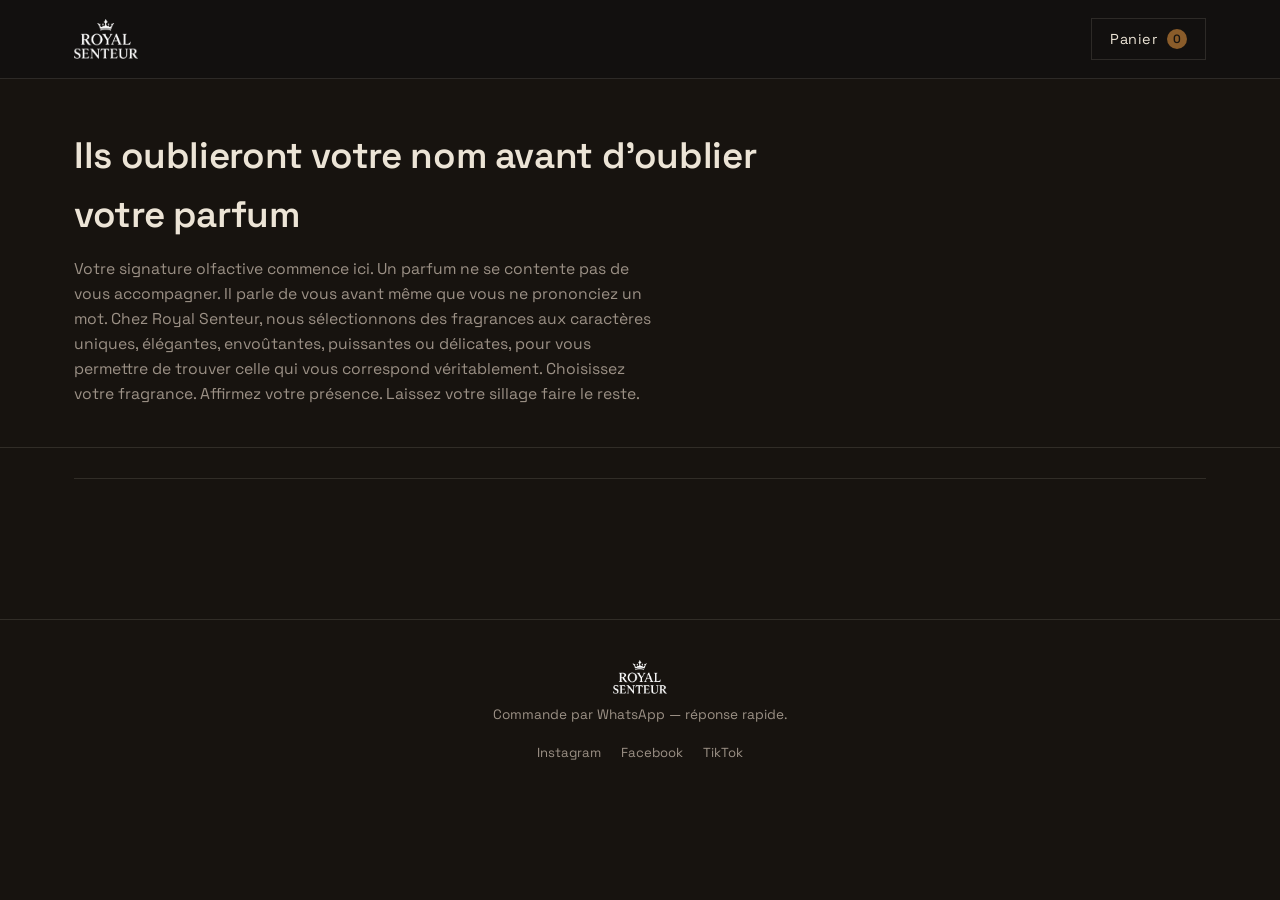
<file: index_1.html>
<!DOCTYPE html>
<html lang="fr">
<head>
<meta charset="UTF-8" />
<meta name="viewport" content="width=device-width, initial-scale=1.0" />
<title>Royal Senteur — Parfumerie</title>
<meta name="description" content="Royal Senteur — une sélection de parfums d'exception. Commandez en ligne, finalisez sur WhatsApp." />
<link rel="preconnect" href="https://fonts.googleapis.com">
<link rel="preconnect" href="https://fonts.gstatic.com" crossorigin>
<link href="https://fonts.googleapis.com/css2?family=Space+Grotesk:wght@400;500;600;700&display=swap" rel="stylesheet">
<link rel="stylesheet" href="css/style.css" />
</head>
<body>

<header class="site-header">
  <div class="wrap">
    <a href="#" class="brand"><img src="images/logo.png" alt="Royal Senteur" class="logo" /></a>
    <button class="cart-toggle" id="cart-toggle">
      Panier <span class="cart-count" id="cart-count">0</span>
    </button>
  </div>
</header>

<section class="hero">
  <div class="wrap">
    <h1>Ils oublieront votre nom avant d'oublier votre parfum</h1>
    <p>Votre signature olfactive commence ici. Un parfum ne se contente pas de vous accompagner. Il parle de vous avant même que vous ne prononciez un mot. Chez Royal Senteur, nous sélectionnons des fragrances aux caractères uniques, élégantes, envoûtantes, puissantes ou délicates, pour vous permettre de trouver celle qui vous correspond véritablement. Choisissez votre fragrance. Affirmez votre présence. Laissez votre sillage faire le reste.</p>
  </div>
</section>

<div class="wrap">
  <div class="filters" id="filters"></div>
</div>

<main class="catalogue">
  <div class="wrap">
    <div class="grid" id="grid"></div>
  </div>
</main>

<footer class="site-footer">
  <div class="wrap">
    <img src="images/logo.png" alt="Royal Senteur" class="logo logo-footer" />
    Commande par WhatsApp — réponse rapide.
    <div class="social-links">
      <a href="https://www.instagram.com/royal_senteur?stkn=OGFkYzZpNDY1cHVi&utm_source=qr" target="_blank" rel="noopener">Instagram</a>
      <a href="https://www.facebook.com/share/1CygJ2Q1fE/?mibextid=wwXIfr" target="_blank" rel="noopener">Facebook</a>
      <a href="https://www.tiktok.com/@royalsenteur1?_r=1&_t=ZS-99YpTMYawLN" target="_blank" rel="noopener">TikTok</a>
    </div>
  </div>
</footer>

<!-- Panier -->
<div class="overlay" id="overlay"></div>
<aside class="cart-drawer" id="cart-drawer">
  <div class="cart-head">
    <h2>Votre panier</h2>
    <button class="close-btn" id="close-cart">&times;</button>
  </div>
  <div class="cart-scroll">
    <div class="cart-items" id="cart-items"></div>
    <div class="cart-footer">
      <div class="cart-total">
        <span>Total</span>
        <span id="cart-total">0 FCFA</span>
      </div>

      <form id="checkout-form" class="checkout-form">
        <label>
          Nom complet
          <input type="text" id="cust-name" name="name" placeholder="Votre nom" required />
        </label>
        <label>
          Numéro de téléphone
          <input type="tel" id="cust-phone" name="phone" placeholder="Ex : 07 89 57 35 29" required />
        </label>
        <label>
          Adresse de livraison
          <textarea id="cust-address" name="address" placeholder="Quartier, commune, repère..." required rows="2"></textarea>
        </label>
        <p class="deposit-note">NB : afin de confirmer et de réserver votre commande, nous vous demandons simplement un acompte de 2 000 FCFA.</p>
        <button type="submit" class="checkout-btn" id="checkout-btn" disabled>
          Valider sur WhatsApp
        </button>
      </form>
    </div>
  </div>
</aside>

<script src="js/script.js"></script>
</body>
</html>
</file>
<file: css/style.css>
/* ===== Royal Senteur — Design tokens =====
   Palette ancrée dans les matières réelles des coffrets : bois de oud,
   cuir, verre fumé, laiton vieilli — pas un dégradé noir/or par défaut.
   Typo : Fraunces (display, un peu de caractère) + IBM Plex Sans (texte)
*/

:root {
  --bg: #17130f;
  --surface: #201a15;
  --ivory: #ece4d6;
  --ivory-dim: #9c9186;
  --accent: #c17f3a;
  --accent-dim: #8a5c2a;
  --line: rgba(236, 228, 214, 0.12);
  --radius: 0px;
  --max-w: 1180px;
}

* { box-sizing: border-box; }

html { scroll-behavior: smooth; }

body {
  margin: 0;
  background: var(--bg);
  color: var(--ivory);
  font-family: 'Space Grotesk', sans-serif;
  font-size: 16px;
  line-height: 1.6;
  -webkit-font-smoothing: antialiased;
}

h1, h2, h3, .display {
  font-family: 'Space Grotesk', sans-serif;
  font-weight: 600;
  letter-spacing: -0.01em;
  margin: 0;
}

a { color: inherit; text-decoration: none; }

img { display: block; max-width: 100%; }

.wrap {
  max-width: var(--max-w);
  margin: 0 auto;
  padding: 0 24px;
}

/* ===== Header ===== */

.site-header {
  position: sticky;
  top: 0;
  z-index: 40;
  background: rgba(19, 17, 16, 0.92);
  backdrop-filter: blur(6px);
  border-bottom: 1px solid var(--line);
}

.site-header .wrap {
  display: flex;
  align-items: center;
  justify-content: space-between;
  height: 78px;
}

.brand {
  font-family: 'Space Grotesk', sans-serif;
  font-size: 1.6rem;
  letter-spacing: 0.08em;
}

.brand span { color: var(--accent); }

.logo {
  height: 40px;
  width: auto;
  display: block;
}

.logo-footer {
  height: 34px;
  margin: 0 auto 10px;
}

.cart-toggle {
  position: relative;
  display: flex;
  align-items: center;
  gap: 10px;
  background: transparent;
  border: 1px solid var(--line);
  color: var(--ivory);
  padding: 10px 18px;
  border-radius: var(--radius);
  cursor: pointer;
  font-family: 'Space Grotesk', sans-serif;
  font-size: 0.9rem;
  letter-spacing: 0.03em;
  transition: border-color 0.2s ease;
}

.cart-toggle:hover { border-color: var(--accent-dim); }

.cart-count {
  background: var(--accent-dim);
  color: var(--bg);
  font-size: 0.75rem;
  min-width: 20px;
  height: 20px;
  border-radius: 50%;
  display: flex;
  align-items: center;
  justify-content: center;
  font-weight: 600;
}

/* ===== Hero ===== */

.hero {
  padding: 48px 0 40px;
  border-bottom: 1px solid var(--line);
}

.hero h1 {
  font-size: clamp(1.7rem, 3vw, 2.3rem);
  max-width: 780px;
  margin-bottom: 12px;
}

.hero p {
  color: var(--ivory-dim);
  max-width: 580px;
  font-size: 0.98rem;
  margin: 0;
}

/* ===== Filters ===== */

.filters {
  display: flex;
  flex-wrap: wrap;
  gap: 4px 28px;
  padding: 30px 0 0;
  border-bottom: 1px solid var(--line);
}

.filter-btn {
  background: transparent;
  border: none;
  border-bottom: 2px solid transparent;
  color: var(--ivory-dim);
  padding: 0 0 14px;
  font-family: 'Space Grotesk', sans-serif;
  font-size: 0.88rem;
  cursor: pointer;
  transition: color 0.2s ease, border-color 0.2s ease;
}

.filter-btn:hover { color: var(--ivory); }

.filter-btn.active {
  color: var(--accent);
  border-bottom-color: var(--accent);
  font-weight: 500;
}

/* ===== Product grid ===== */

.catalogue { padding: 40px 0 100px; }

.grid {
  display: grid;
  grid-template-columns: repeat(auto-fill, minmax(240px, 1fr));
  gap: 28px;
}

.card {
  background: var(--surface);
  border: 1px solid var(--line);
  overflow: hidden;
  display: flex;
  flex-direction: column;
  transition: border-color 0.2s ease;
}

.card:hover { border-color: var(--accent-dim); }

.card-img {
  position: relative;
  aspect-ratio: 4 / 5;
  overflow: hidden;
  background: #0e0c0b;
}

.card-img img {
  width: 100%;
  height: 100%;
  object-fit: cover;
}

.badge-new {
  position: absolute;
  top: 10px;
  left: 10px;
  z-index: 2;
  background: var(--bg);
  border: 1px solid var(--accent);
  color: var(--accent);
  font-size: 0.66rem;
  letter-spacing: 0.04em;
  padding: 3px 9px;
}

.card-tagline {
  color: var(--ivory-dim);
  font-size: 0.82rem;
  line-height: 1.4;
  margin: 0 0 14px;
  flex: 1;
}

.card-body {
  padding: 18px 18px 20px;
  display: flex;
  flex-direction: column;
  flex: 1;
}

.card-brand {
  font-size: 0.72rem;
  letter-spacing: 0.14em;
  color: var(--accent-dim);
  margin-bottom: 6px;
}

.card-name {
  font-size: 1.2rem;
  margin-bottom: 12px;
  flex: 1;
}

.card-footer {
  display: flex;
  align-items: center;
  justify-content: space-between;
  gap: 10px;
}

.card-price {
  font-family: 'Space Grotesk', sans-serif;
  font-size: 1.25rem;
  color: var(--ivory);
}

.add-btn {
  background: transparent;
  border: 1px solid var(--accent);
  color: var(--ivory);
  padding: 9px 16px;
  font-family: 'Space Grotesk', sans-serif;
  font-size: 0.82rem;
  cursor: pointer;
  transition: background 0.2s ease, border-color 0.2s ease;
  white-space: nowrap;
}

.add-btn:hover { background: var(--accent); border-color: var(--accent); }

.add-btn.added { background: var(--accent-dim); border-color: var(--accent-dim); color: var(--ivory); }

/* ===== Cart drawer ===== */

.overlay {
  position: fixed;
  inset: 0;
  background: rgba(0, 0, 0, 0.55);
  opacity: 0;
  pointer-events: none;
  transition: opacity 0.25s ease;
  z-index: 45;
}

.overlay.open { opacity: 1; pointer-events: auto; }

.cart-drawer {
  position: fixed;
  top: 0;
  right: 0;
  height: 100%;
  width: min(420px, 92vw);
  background: var(--surface);
  border-left: 1px solid var(--line);
  z-index: 50;
  transform: translateX(100%);
  transition: transform 0.3s ease;
  display: flex;
  flex-direction: column;
}

.cart-drawer.open { transform: translateX(0); }

.cart-head {
  display: flex;
  align-items: center;
  justify-content: space-between;
  padding: 24px;
  border-bottom: 1px solid var(--line);
}

.cart-head h2 { font-size: 1.5rem; }

.close-btn {
  background: none;
  border: none;
  color: var(--ivory);
  font-size: 1.4rem;
  cursor: pointer;
  line-height: 1;
}

.cart-scroll {
  flex: 1;
  overflow-y: auto;
}

.cart-items {
  padding: 12px 24px;
}

.cart-empty {
  color: var(--ivory-dim);
  text-align: center;
  padding: 60px 0;
  font-size: 0.95rem;
}

.cart-item {
  display: flex;
  gap: 14px;
  padding: 16px 0;
  border-bottom: 1px solid var(--line);
}

.cart-item img {
  width: 64px;
  height: 80px;
  object-fit: cover;
  border-radius: var(--radius);
  flex-shrink: 0;
}

.cart-item-info { flex: 1; }

.cart-item-name { font-size: 1rem; margin-bottom: 4px; }

.cart-item-price { color: var(--ivory-dim); font-size: 0.85rem; }

.qty-row {
  display: flex;
  align-items: center;
  gap: 10px;
  margin-top: 10px;
}

.qty-btn {
  width: 26px;
  height: 26px;
  border-radius: 50%;
  border: 1px solid var(--line);
  background: transparent;
  color: var(--ivory);
  cursor: pointer;
  font-size: 0.9rem;
  display: flex;
  align-items: center;
  justify-content: center;
}

.qty-btn:hover { border-color: var(--accent-dim); }

.remove-btn {
  margin-left: auto;
  background: none;
  border: none;
  color: var(--ivory-dim);
  font-size: 0.8rem;
  cursor: pointer;
  text-decoration: underline;
}

.cart-footer {
  padding: 22px 24px 26px;
  border-top: 1px solid var(--line);
}

.cart-total {
  display: flex;
  justify-content: space-between;
  align-items: baseline;
  margin-bottom: 18px;
}

.cart-total span:first-child {
  color: var(--ivory-dim);
  font-size: 0.9rem;
  letter-spacing: 0.05em;
}

.cart-total span:last-child {
  font-family: 'Space Grotesk', sans-serif;
  font-size: 1.7rem;
  color: var(--accent);
}

.checkout-form {
  display: flex;
  flex-direction: column;
  gap: 12px;
}

.checkout-form label {
  display: flex;
  flex-direction: column;
  gap: 6px;
  font-size: 0.8rem;
  letter-spacing: 0.03em;
  color: var(--ivory-dim);
}

.deposit-note {
  font-size: 0.78rem;
  color: var(--ivory-dim);
  line-height: 1.5;
  margin: 2px 0 0;
  padding-top: 10px;
  border-top: 1px solid var(--line);
}

.checkout-form input,
.checkout-form textarea {
  background: var(--bg);
  border: 1px solid var(--line);
  border-radius: var(--radius);
  color: var(--ivory);
  padding: 10px 12px;
  font-family: 'Space Grotesk', sans-serif;
  font-size: 0.92rem;
  resize: none;
  transition: border-color 0.2s ease;
}

.checkout-form input:focus,
.checkout-form textarea:focus {
  outline: none;
  border-color: var(--accent-dim);
}

.checkout-form input:invalid:not(:placeholder-shown),
.checkout-form textarea:invalid:not(:placeholder-shown) {
  border-color: #a05050;
}

.checkout-btn {
  width: 100%;
  margin-top: 4px;
  background: var(--accent);
  color: var(--ivory);
  border: none;
  padding: 15px;
  font-family: 'Space Grotesk', sans-serif;
  font-size: 0.95rem;
  font-weight: 500;
  cursor: pointer;
  display: flex;
  align-items: center;
  justify-content: center;
  gap: 10px;
  transition: background 0.2s ease;
}

.checkout-btn:hover { background: var(--accent-dim); }

.checkout-btn:disabled {
  background: var(--line);
  color: var(--ivory-dim);
  cursor: not-allowed;
}

/* ===== Footer ===== */

.site-footer {
  border-top: 1px solid var(--line);
  padding: 40px 0;
  text-align: center;
  color: var(--ivory-dim);
  font-size: 0.85rem;
}

.site-footer .brand { display: block; margin-bottom: 10px; font-size: 1.2rem; }

.social-links {
  display: flex;
  justify-content: center;
  gap: 20px;
  margin-top: 16px;
}

.social-links a {
  color: var(--ivory-dim);
  font-size: 0.82rem;
  border-bottom: 1px solid transparent;
  transition: color 0.2s ease, border-color 0.2s ease;
}

.social-links a:hover {
  color: var(--accent);
  border-color: var(--accent);
}

.footer-legal {
  margin-top: 24px;
  padding-top: 18px;
  border-top: 1px solid var(--line);
  display: flex;
  flex-direction: column;
  gap: 6px;
  font-size: 0.75rem;
  color: var(--ivory-dim);
}

.footer-credit a {
  color: var(--ivory-dim);
  border-bottom: 1px solid transparent;
  transition: color 0.2s ease, border-color 0.2s ease;
}

.footer-credit a:hover {
  color: var(--accent);
  border-color: var(--accent);
}

/* ===== Zoom produit (modale) ===== */

.card-img { cursor: zoom-in; }

.card-img::after {
  content: "";
  position: absolute;
  inset: 0;
  background: rgba(23, 19, 15, 0);
  transition: background 0.2s ease;
  pointer-events: none;
}

.card-img:hover::after { background: rgba(23, 19, 15, 0.15); }

.modal-overlay {
  position: fixed;
  inset: 0;
  background: rgba(10, 8, 6, 0.7);
  opacity: 0;
  pointer-events: none;
  transition: opacity 0.25s ease;
  z-index: 55;
}

.modal-overlay.open { opacity: 1; pointer-events: auto; }

.product-modal {
  position: fixed;
  top: 50%;
  left: 50%;
  transform: translate(-50%, -50%) scale(0.97);
  width: min(880px, 92vw);
  max-height: 88vh;
  overflow-y: auto;
  background: var(--surface);
  border: 1px solid var(--line);
  z-index: 60;
  display: grid;
  grid-template-columns: minmax(0, 1fr) minmax(0, 1fr);
  opacity: 0;
  pointer-events: none;
  transition: opacity 0.25s ease, transform 0.25s ease;
}

.product-modal.open {
  opacity: 1;
  pointer-events: auto;
  transform: translate(-50%, -50%) scale(1);
}

.modal-close {
  position: absolute;
  top: 14px;
  right: 14px;
  z-index: 2;
  width: 34px;
  height: 34px;
  background: var(--bg);
  border: 1px solid var(--line);
  color: var(--ivory);
  font-size: 1.3rem;
  line-height: 1;
  cursor: pointer;
  display: flex;
  align-items: center;
  justify-content: center;
  transition: border-color 0.2s ease;
}

.modal-close:hover { border-color: var(--accent-dim); }

.modal-img {
  background: #0e0c0b;
  min-height: 320px;
}

.modal-img img {
  width: 100%;
  height: 100%;
  object-fit: cover;
}

.modal-info {
  padding: 32px 30px;
  display: flex;
  flex-direction: column;
}

.modal-brand {
  font-size: 0.72rem;
  letter-spacing: 0.14em;
  color: var(--accent-dim);
  margin-bottom: 8px;
}

.modal-name {
  font-size: 1.5rem;
  margin-bottom: 14px;
}

.modal-desc {
  color: var(--ivory-dim);
  font-size: 0.92rem;
  line-height: 1.6;
  margin: 0 0 22px;
}

.modal-notes {
  display: flex;
  flex-direction: column;
  gap: 12px;
  padding: 18px 0;
  border-top: 1px solid var(--line);
  border-bottom: 1px solid var(--line);
  margin-bottom: 22px;
}

.modal-note {
  display: grid;
  grid-template-columns: 70px 1fr;
  gap: 12px;
  align-items: baseline;
}

.modal-note span {
  font-size: 0.72rem;
  letter-spacing: 0.08em;
  color: var(--accent);
  text-transform: uppercase;
}

.modal-note p {
  margin: 0;
  font-size: 0.88rem;
  color: var(--ivory);
  line-height: 1.5;
}

.modal-footer {
  margin-top: auto;
  display: flex;
  align-items: center;
  justify-content: space-between;
  gap: 14px;
}

.modal-footer .modal-price {
  font-family: 'Space Grotesk', sans-serif;
  font-size: 1.4rem;
  color: var(--ivory);
}

@media (max-width: 720px) {
  .product-modal { grid-template-columns: 1fr; }
  .modal-img { min-height: 260px; }
  .modal-info { padding: 24px 20px; }
}

/* ===== Responsive ===== */

@media (max-width: 480px) {
  .hero { padding: 60px 0 40px; }
  .grid { grid-template-columns: repeat(2, 1fr); gap: 14px; }
  .card-name { font-size: 1rem; }
  .card-price { font-size: 1.05rem; }
  .add-btn { padding: 8px 12px; font-size: 0.75rem; }
}
</file>
